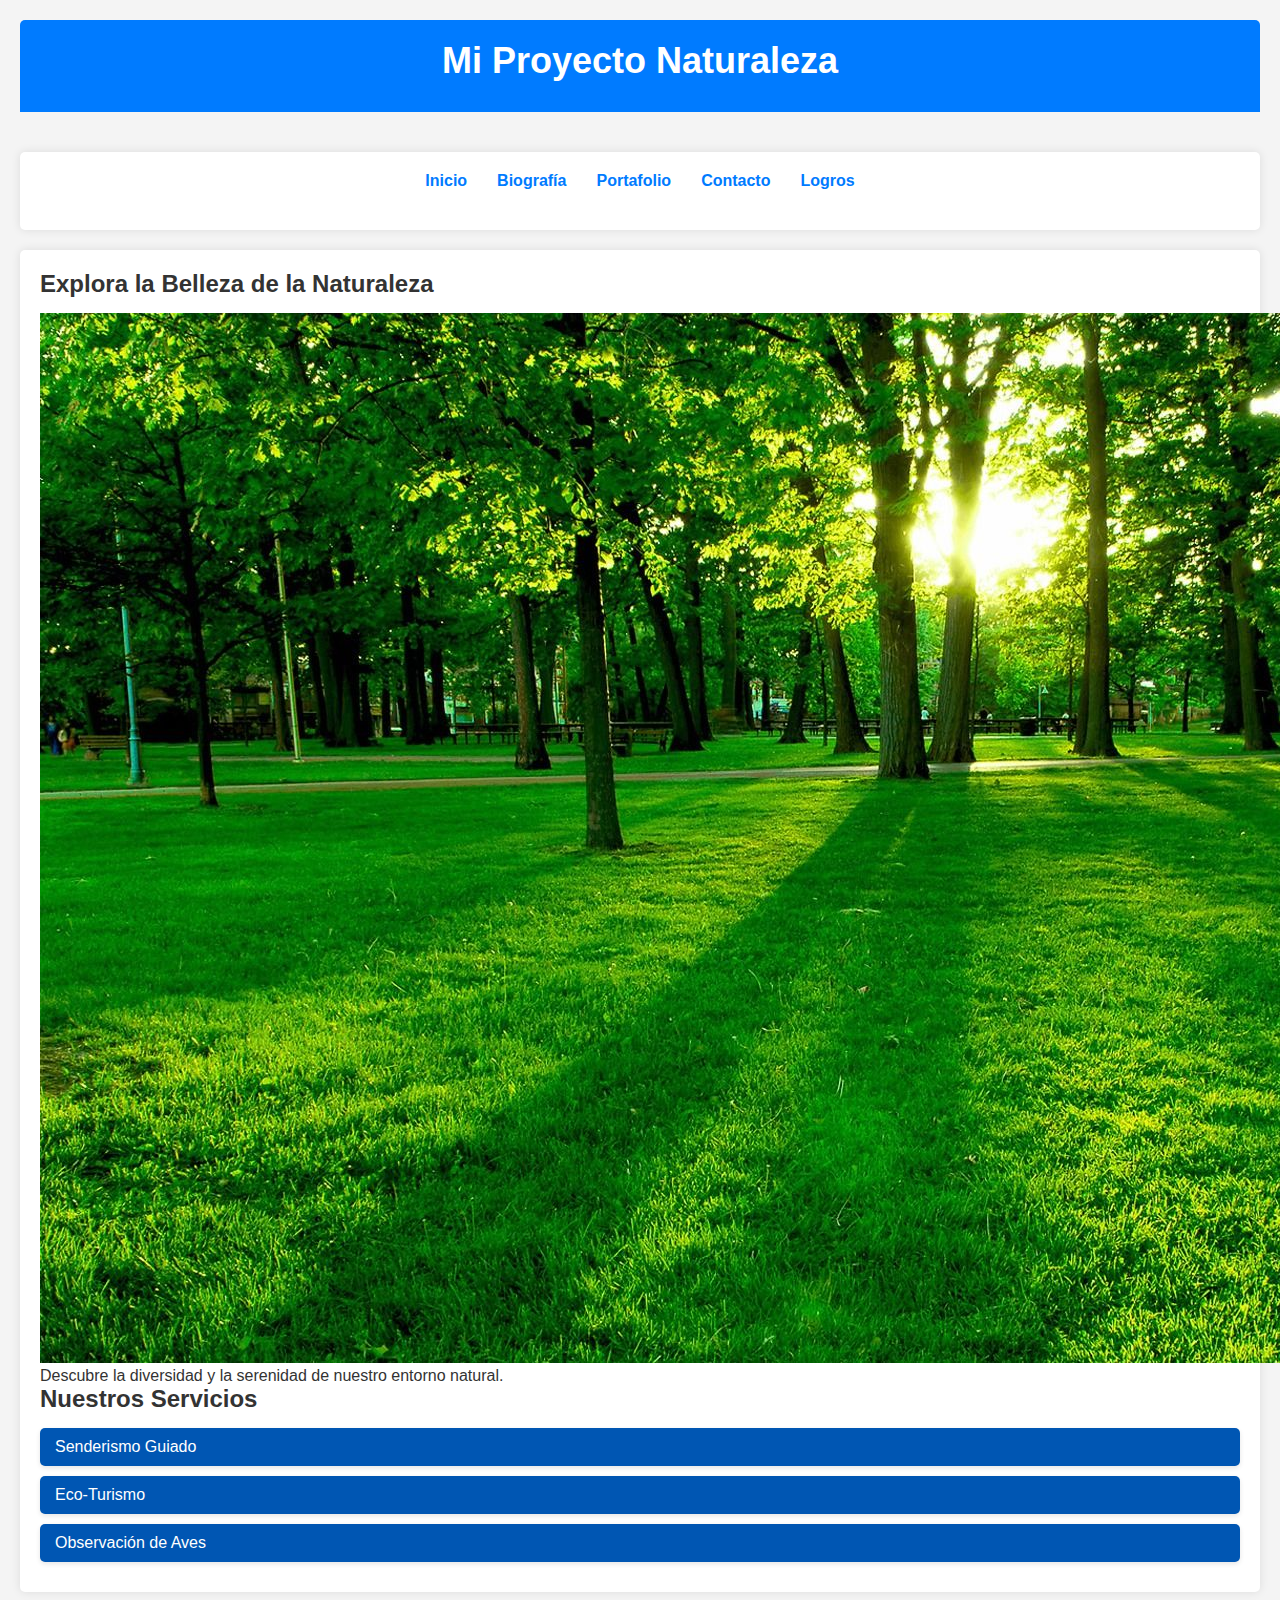
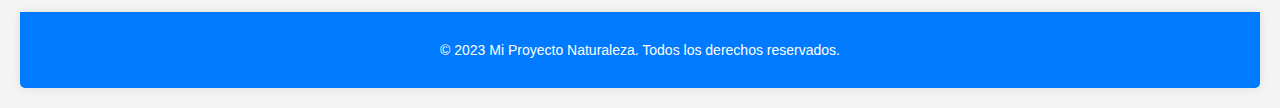
<file: coder/index.html>
<!DOCTYPE html>
<html lang="es">
<head>
    <meta charset="UTF-8">
    <meta name="viewport" content="width=device-width, initial-scale=1.0">
    <link rel="stylesheet" href="styles.css">
    <title>Mi Proyecto Naturaleza</title>
</head>
<body>
    <header class="header">
        <h1 class="header__title">Mi Proyecto Naturaleza</h1>
    </header>
    <nav class="nav">
        <ul class="nav__list">
            <li class="nav__item"><a href="index.html" class="nav__link">Inicio</a></li>
            <li class="nav__item"><a href="bio.html" class="nav__link">Biografía</a></li>
            <li class="nav__item"><a href="portafolio.html" class="nav__link">Portafolio</a></li>
            <li class="nav__item"><a href="contacto.html" class="nav__link">Contacto</a></li>
            <li class="nav__item"><a href="logros.html" class="nav__link">Logros</a></li>
        </ul>
    </nav>
    <main class="main">
        <section class="main__section">
            <h2 class="main__section-title">Explora la Belleza de la Naturaleza</h2>
            <img src="img/naturaleza1.jpg" alt="Naturaleza 1">
            <p class="main__section-text">Descubre la diversidad y la serenidad de nuestro entorno natural.</p>
        </section>
        <section class="main__section">
            <h2 class="main__section-title">Nuestros Servicios</h2>
            <ul class="main__service-list">
                <li class="main__service-item">Senderismo Guiado</li>
                <li class="main__service-item">Eco-Turismo</li>
                <li class="main__service-item">Observación de Aves</li>
            </ul>
        </section>
    </main>
    <footer class="footer">
        <p class="footer__text">© 2023 Mi Proyecto Naturaleza. Todos los derechos reservados.</p>
    </footer>
</body>
</html>
</file>
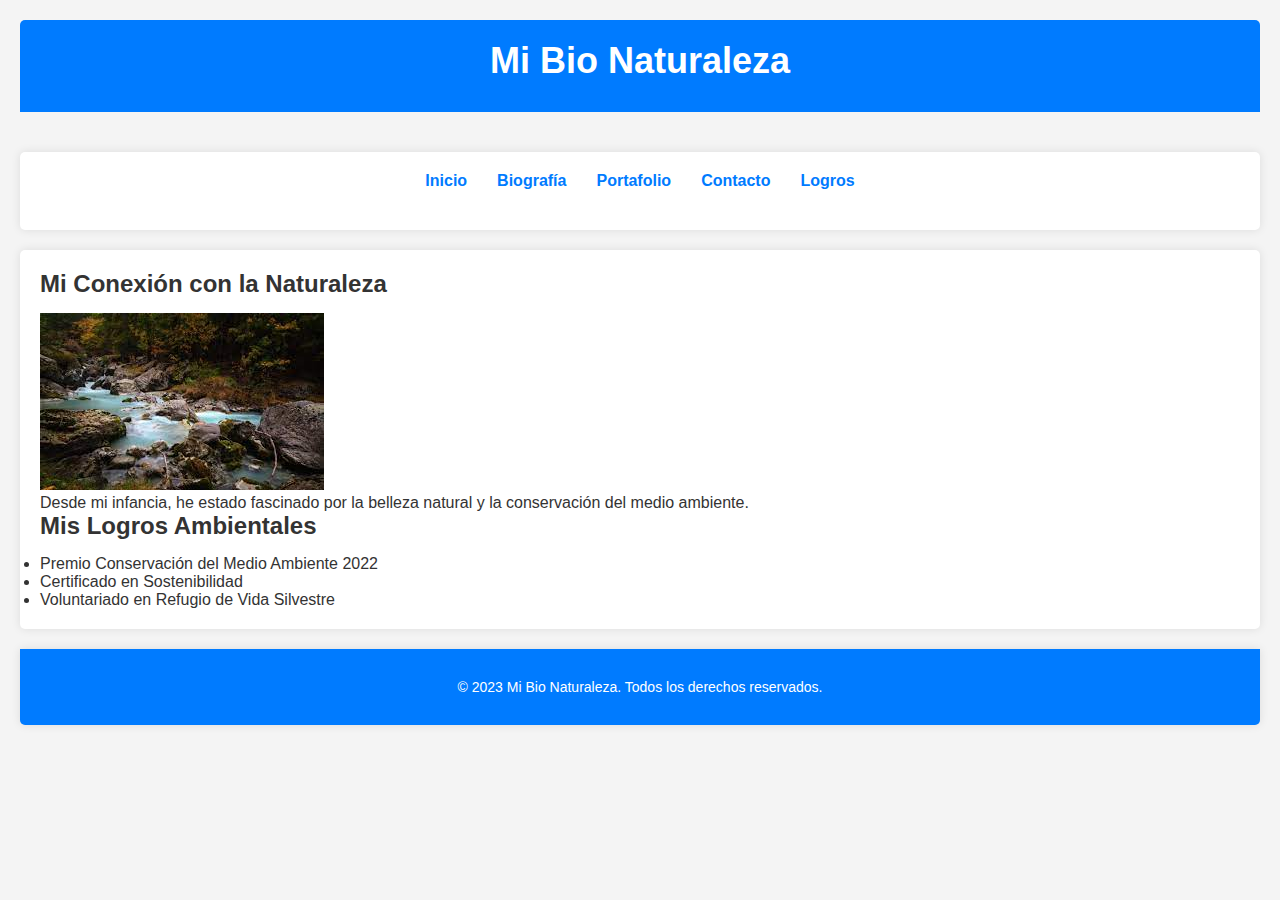
<file: coder/bio.html>
<!DOCTYPE html>
<html lang="es">
<head>
    <meta charset="UTF-8">
    <meta name="viewport" content="width=device-width, initial-scale=1.0">
    <link rel="stylesheet" href="styles.css">
    <title>Mi Bio Naturaleza</title>
</head>
<body>
    <header class="header">
        <h1 class="header__title">Mi Bio Naturaleza</h1>
    </header>
    <nav class="nav">
        <ul class="nav__list">
            <li class="nav__item"><a href="index.html" class="nav__link">Inicio</a></li>
            <li class="nav__item"><a href="bio.html" class="nav__link">Biografía</a></li>
            <li class="nav__item"><a href="portafolio.html" class="nav__link">Portafolio</a></li>
            <li class="nav__item"><a href="contacto.html" class="nav__link">Contacto</a></li>
            <li class="nav__item"><a href="logros.html" class="nav__link">Logros</a></li>
        </ul>
    </nav>
    <main class="main">
        <section class="main__section">
            <h2 class="main__section-title">Mi Conexión con la Naturaleza</h2>
            <img src="img/naturaleza2.jfif" alt="Naturaleza 2">
            <p class="main__section-text">Desde mi infancia, he estado fascinado por la belleza natural y la conservación del medio ambiente.</p>
        </section>
        <section class="main__section">
            <h2 class="main__section-title">Mis Logros Ambientales</h2>
            <ul class="main__achievement-list">
                <li class="main__achievement-item">Premio Conservación del Medio Ambiente 2022</li>
                <li class="main__achievement-item">Certificado en Sostenibilidad</li>
                <li class="main__achievement-item">Voluntariado en Refugio de Vida Silvestre</li>
            </ul>
        </section>
    </main>
    <footer class="footer">
        <p class="footer__text">© 2023 Mi Bio Naturaleza. Todos los derechos reservados.</p>
    </footer>
</body>
</html>
</file>
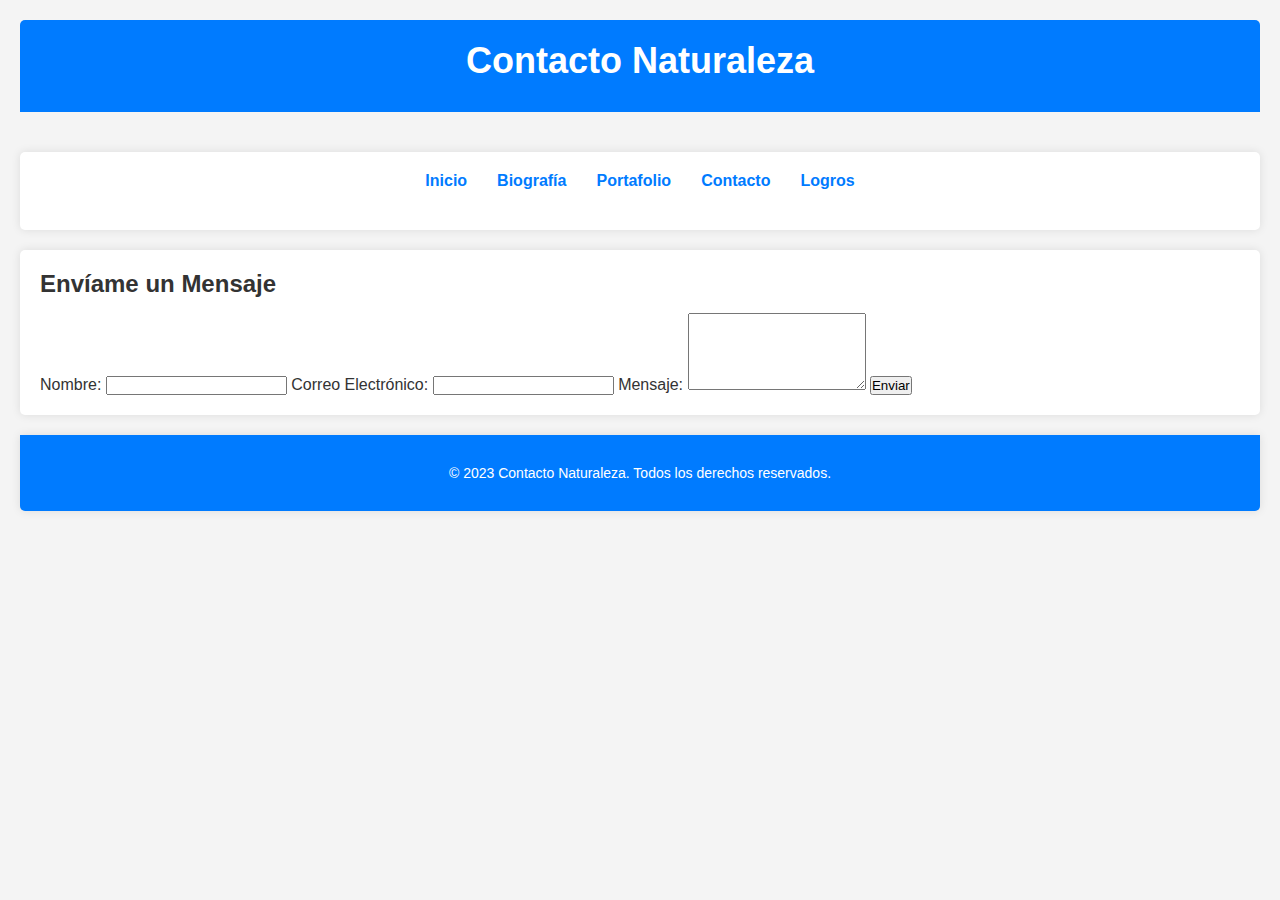
<file: coder/contacto.html>
<!DOCTYPE html>
<html lang="es">
<head>
    <meta charset="UTF-8">
    <meta name="viewport" content="width=device-width, initial-scale=1.0">
    <link rel="stylesheet" href="styles.css">
    <title>Contacto Naturaleza</title>
</head>
<body>
    <header class="header">
        <h1 class="header__title">Contacto Naturaleza</h1>
    </header>
    <nav class="nav">
        <ul class="nav__list">
            <li class="nav__item"><a href="index.html" class="nav__link">Inicio</a></li>
            <li class="nav__item"><a href="bio.html" class="nav__link">Biografía</a></li>
            <li class="nav__item"><a href="portafolio.html" class="nav__link">Portafolio</a></li>
            <li class="nav__item"><a href="contacto.html" class="nav__link">Contacto</a></li>
            <li class="nav__item"><a href="logros.html" class="nav__link">Logros</a></li>
        </ul>
    </nav>
    <main class="main">
        <section class="main__section">
            <h2 class="main__section-title">Envíame un Mensaje</h2>
            <form class="contact-form">
                <label for="name">Nombre:</label>
                <input type="text" id="name" name="name" required>
                <label for="email">Correo Electrónico:</label>
                <input type="email" id="email" name="email" required>
                <label for="message">Mensaje:</label>
                <textarea id="message" name="message" rows="5" required></textarea>
                <button type="submit">Enviar</button>
            </form>
        </section>
    </main>
    <footer class="footer">
        <p class="footer__text">© 2023 Contacto Naturaleza. Todos los derechos reservados.</p>
    </footer>
</body>
</html>
</file>
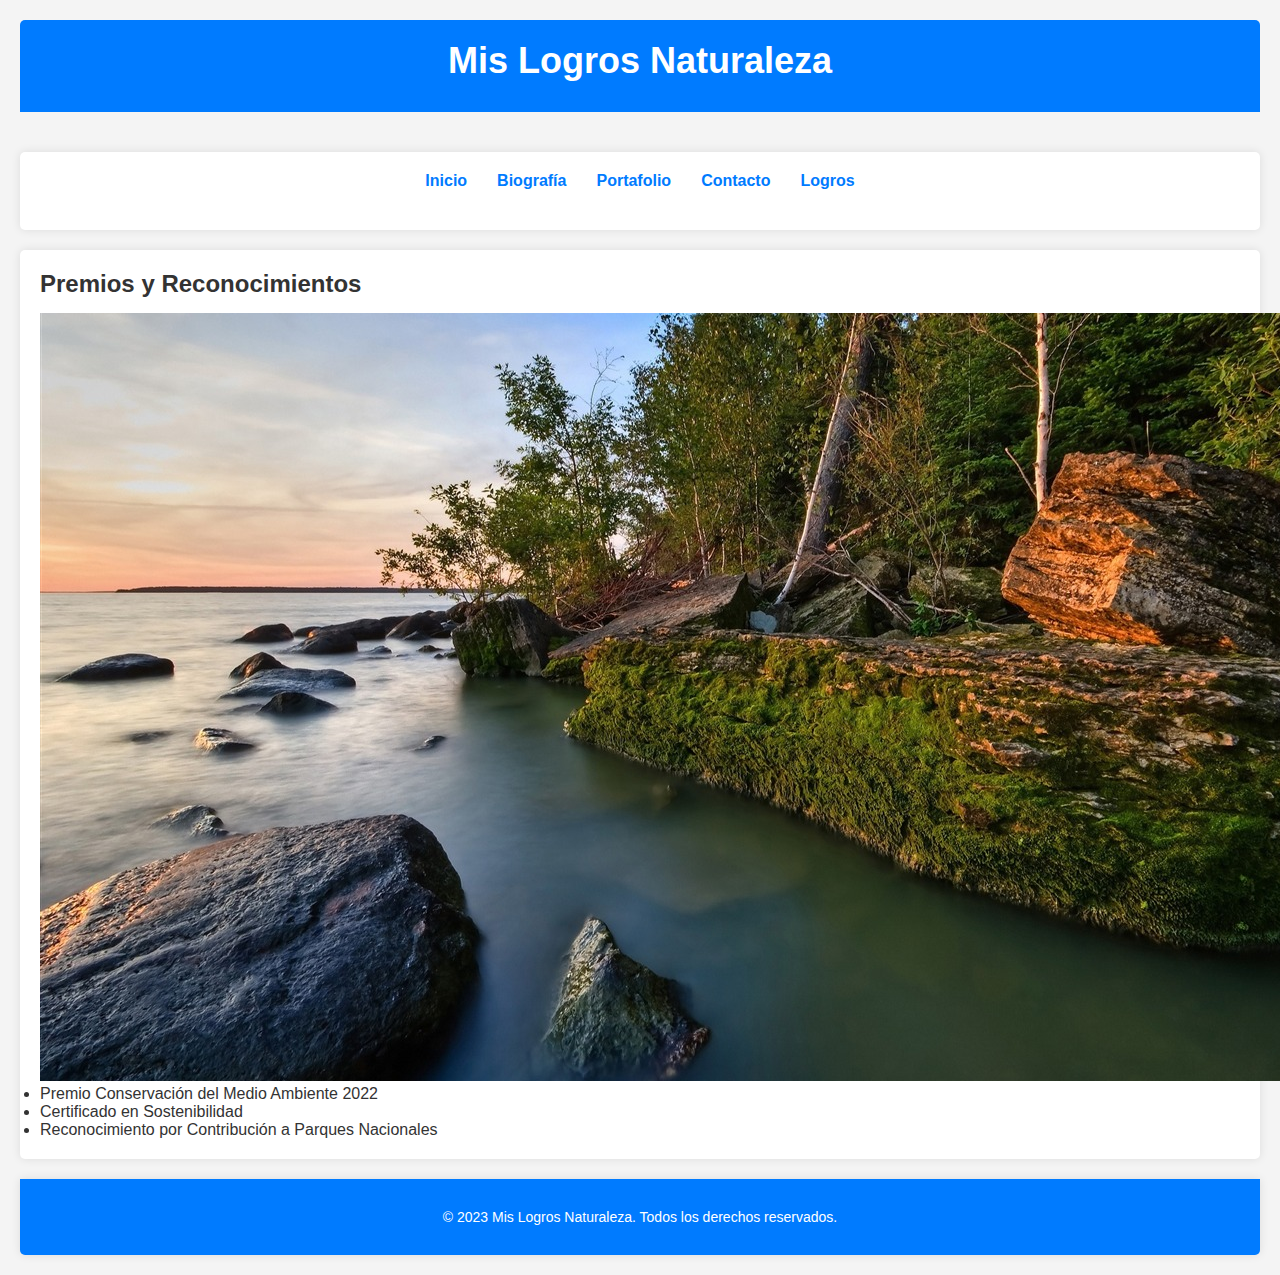
<file: coder/logros.html>
<!DOCTYPE html>
<html lang="es">
<head>
    <meta charset="UTF-8">
    <meta name="viewport" content="width=device-width, initial-scale=1.0">
    <link rel="stylesheet" href="styles.css">
    <title>Mis Logros Naturaleza</title>
</head>
<body>
    <header class="header">
        <h1 class="header__title">Mis Logros Naturaleza</h1>
    </header>
    <nav class="nav">
        <ul class="nav__list">
            <li class="nav__item"><a href="index.html" class="nav__link">Inicio</a></li>
            <li class="nav__item"><a href="bio.html" class="nav__link">Biografía</a></li>
            <li class="nav__item"><a href="portafolio.html" class="nav__link">Portafolio</a></li>
            <li class="nav__item"><a href="contacto.html" class="nav__link">Contacto</a></li>
            <li class="nav__item"><a href="logros.html" class="nav__link">Logros</a></li>
        </ul>
    </nav>
    <main class="main">
        <section class="main__section">
            <h2 class="main__section-title">Premios y Reconocimientos</h2>
            <img src="img/naturaleza4.jpg" alt="Naturaleza 4">
            <ul class="main__award-list">
                <li class="main__award-item">Premio Conservación del Medio Ambiente 2022</li>
                <li class="main__award-item">Certificado en Sostenibilidad</li>
                <li class="main__award-item">Reconocimiento por Contribución a Parques Nacionales</li>
            </ul>
        </section>
    </main>
    <footer class="footer">
        <p class="footer__text">© 2023 Mis Logros Naturaleza. Todos los derechos reservados.</p>
    </footer>
</body>
</html>
</file>
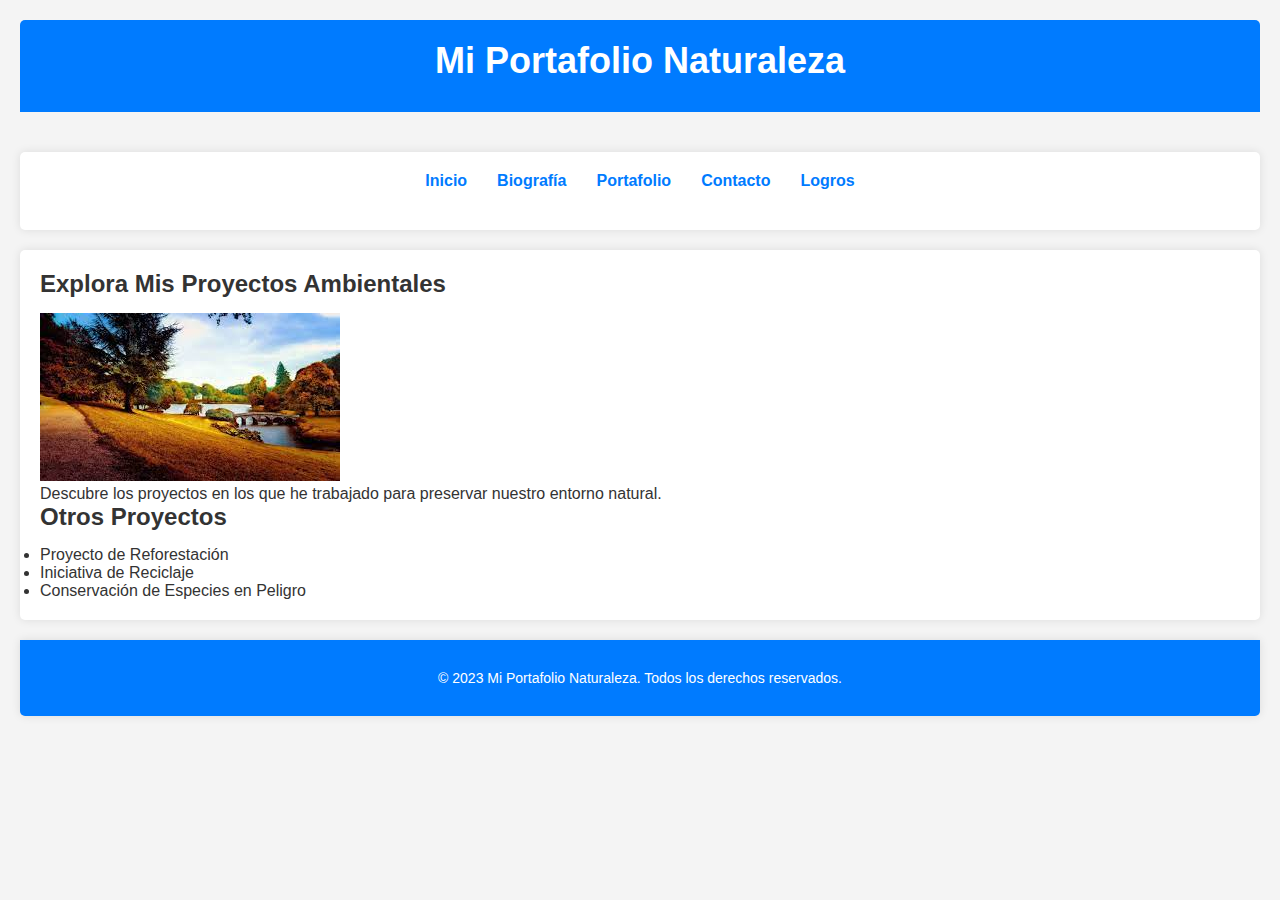
<file: coder/portafolio.html>
<!DOCTYPE html>
<html lang="es">
<head>
    <meta charset="UTF-8">
    <meta name="viewport" content="width=device-width, initial-scale=1.0">
    <link rel="stylesheet" href="styles.css">
    <title>Mi Portafolio Naturaleza</title>
</head>
<body>
    <header class="header">
        <h1 class="header__title">Mi Portafolio Naturaleza</h1>
    </header>
    <nav class="nav">
        <ul class="nav__list">
            <li class="nav__item"><a href="index.html" class="nav__link">Inicio</a></li>
            <li class="nav__item"><a href="bio.html" class="nav__link">Biografía</a></li>
            <li class="nav__item"><a href="portafolio.html" class="nav__link">Portafolio</a></li>
            <li class="nav__item"><a href="contacto.html" class="nav__link">Contacto</a></li>
            <li class="nav__item"><a href="logros.html" class="nav__link">Logros</a></li>
        </ul>
    </nav>
    <main class="main">
        <section class="main__section">
            <h2 class="main__section-title">Explora Mis Proyectos Ambientales</h2>
            <img src="img/naturaleza3.jfif" alt="Naturaleza 3">
            <p class="main__section-text">Descubre los proyectos en los que he trabajado para preservar nuestro entorno natural.</p>
        </section>
        <section class="main__section">
            <h2 class="main__section-title">Otros Proyectos</h2>
            <ul class="main__project-list">
                <li class="main__project-item">Proyecto de Reforestación</li>
                <li class="main__project-item">Iniciativa de Reciclaje</li>
                <li class="main__project-item">Conservación de Especies en Peligro</li>
            </ul>
        </section>
    </main>
    <footer class="footer">
        <p class="footer__text">© 2023 Mi Portafolio Naturaleza. Todos los derechos reservados.</p>
    </footer>
</body>
</html>
</file>
<file: coder/styles.css>
* {
    margin: 0;
    padding: 0;
    box-sizing: border-box;
}

body {
    font-family: Arial, sans-serif;
    background-color: #f4f4f4;
    color: #333;
}

.header, .nav, .main, .footer {
    padding: 20px;
    background-color: #fff;
    box-shadow: 0 0 10px rgba(0, 0, 0, 0.1);
    border-radius: 5px;
    margin: 20px;
}

.header {
    text-align: center;
    background-color: #007bff;
    color: #fff;
    border: none;
    box-shadow: none;
    border-radius: 5px 5px 0 0;
    margin-bottom: 40px;
}

.header__title {
    font-size: 36px;
    margin-bottom: 10px;
}

.nav__list {
    list-style: none;
    display: flex;
    justify-content: center;
    margin-bottom: 20px;
}

.nav__item {
    margin: 0 15px;
}

.nav__link {
    text-decoration: none;
    color: #007bff;
    font-weight: bold;
    transition: color 0.3s ease;
}

.nav__link:hover {
    color: #0056b3;
}

.main__section-title {
    font-size: 24px;
    margin-bottom: 15px;
}

.main__service-item {
    background-color: #0056b3;
    color: #fff;
    padding: 10px 15px;
    margin-bottom: 10px;
    border-radius: 5px;
    box-shadow: 0 2px 5px rgba(0, 0, 0, 0.1);
    transition: background-color 0.3s ease;
}

.main__service-item:hover {
    background-color: #004080;
}

.footer {
    text-align: center;
    background-color: #007bff;
    color: #fff;
    border-radius: 0 0 5px 5px;
}

.footer__text {
    font-size: 14px;
    padding: 10px 0;
}
/* ... (estilos anteriores) ... */

/* Estilos para pantallas pequeñas (móviles) */
@media screen and (max-width: 768px) {
    .header__title {
        font-size: 28px;
    }

    .nav__list {
        flex-direction: column;
        text-align: center;
    }

    .nav__item {
        margin: 10px 0;
    }

    .main {
        grid-template-columns: 1fr;
    }

    .main__section-title {
        font-size: 20px;
    }

    .main__service-item, .main__achievement-item {
        padding: 10px;
    }
}

/* Estilos para pantallas muy pequeñas (móviles) */
@media screen and (max-width: 480px) {
    .header__title {
        font-size: 24px;
    }

    .nav__item {
        font-size: 14px;
    }

    .main__section-title {
        font-size: 18px;
    }

    .main__section-text {
        font-size: 14px;
    }

    .main__service-item, .main__achievement-item {
        font-size: 12px;
    }
}
</file>
